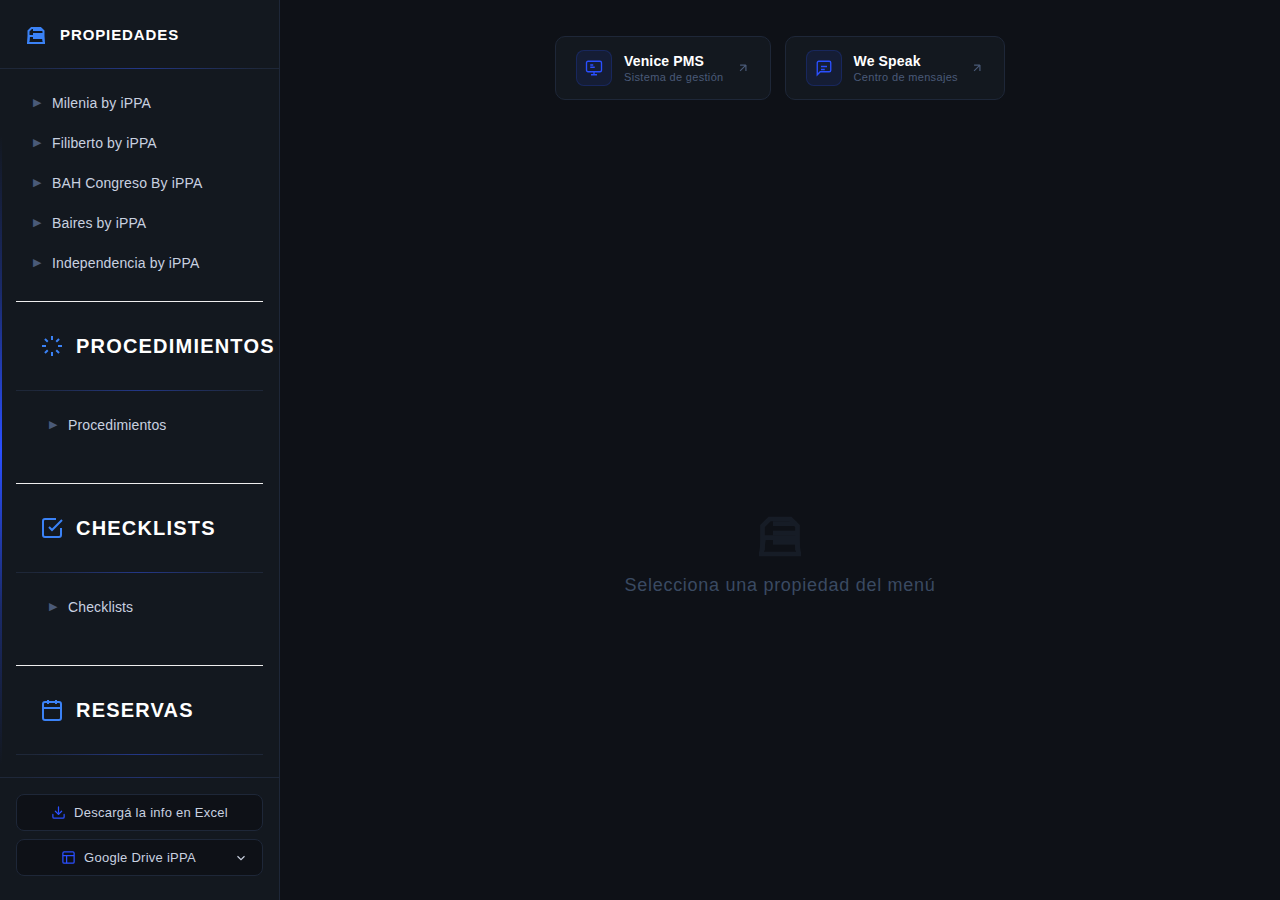
<file: index.html>
<!DOCTYPE html>
<html lang="es">
<head>
  <meta charset="UTF-8">
  <meta name="viewport" content="width=device-width, initial-scale=1.0">
  <title>iPPA Hoteles</title>
  <link rel="icon" href="/Media/ippa.ico">
  <link rel="stylesheet" href="styles.css">
  
</head>

<body>

    <div id="overlay" class="overlay" onclick="toggleSidebar()"></div>

    <div class="container">
        
        <div class="sidebar" id="sidebar">
            <div class="sidebar-header">
                <div style="display:flex; align-items:center; gap:12px">
                    <svg width="24" height="24" viewBox="0 0 24 24" fill="none" stroke="#3b82f6" stroke-width="2">
                        <path d="M3 21h18"></path>
                        <path d="M9 8h10"></path>
                        <path d="M9 12h10"></path>
                        <path d="M9 16h10"></path>
                        <path d="M4.5 19.5L4.5 9l3-3h9l3 3v10.5"></path>
                        <path d="M4 21l1-7h14l1 7"></path>
                    </svg>
                    <h1>Propiedades</h1>
                </div>
                </div>
            
            <nav class="sidebar-nav">
                <div class="hotel-item">
                    <button class="hotel-button" onclick="toggleHotel('milenia')">
                        <span class="arrow" id="arrow-milenia">▶</span>
                        <span>Milenia by iPPA</span>
                    </button>
                    <div class="hotel-subsections" id="subsections-milenia">
                        <button class="subsection-button" onclick="showSubsection('milenia', 'links'); closeSidebarOnMobile()">
                            <span>→</span> <span>Links y contraseñas</span>
                        </button>
                        <button class="subsection-button" onclick="showSubsection('milenia', 'bedding'); closeSidebarOnMobile()">
                            <span>→</span> <span>Categoría y Bedding</span>
                        </button>
                        <button class="subsection-button" onclick="showSubsection('milenia', 'bankData'); closeSidebarOnMobile()">
                            <span>→</span> <span>Datos Bancarios</span>
                        </button>
                        <button class="subsection-button" onclick="showSubsection('milenia', 'billing'); closeSidebarOnMobile()">
                            <span>→</span> <span>Facturación</span>
                        </button>
                        
                    </div>
                </div>

                <div class="hotel-item">
                    <button class="hotel-button" onclick="toggleHotel('filiberto')">
                        <span class="arrow" id="arrow-filiberto">▶</span>
                        <span>Filiberto by iPPA</span>
                    </button>
                    <div class="hotel-subsections" id="subsections-filiberto">
                        <button class="subsection-button" onclick="showSubsection('filiberto', 'links'); closeSidebarOnMobile()">
                            <span>→</span> <span>Links y contraseñas</span>
                        </button>
                        <button class="subsection-button" onclick="showSubsection('filiberto', 'bedding'); closeSidebarOnMobile()">
                            <span>→</span> <span>Categoría y Bedding</span>
                        </button>
                        <button class="subsection-button" onclick="showSubsection('filiberto', 'bankData'); closeSidebarOnMobile()">
                            <span>→</span> <span>Datos Bancarios</span>
                        </button>
                        <button class="subsection-button" onclick="showSubsection('filiberto', 'billing'); closeSidebarOnMobile()">
                            <span>→</span> <span>Facturación</span>
                        </button>
                    </div>
                </div>

                <div class="hotel-item">
                    <button class="hotel-button" onclick="toggleHotel('bah')">
                        <span class="arrow" id="arrow-bah">▶</span>
                        <span>BAH Congreso By iPPA</span>
                    </button>
                    <div class="hotel-subsections" id="subsections-bah">
                        <button class="subsection-button" onclick="showSubsection('bah', 'links'); closeSidebarOnMobile()">
                            <span>→</span> <span>Links y contraseñas</span>
                        </button>
                        <button class="subsection-button" onclick="showSubsection('bah', 'bedding'); closeSidebarOnMobile()">
                            <span>→</span> <span>Categoría y Bedding</span>
                        </button>
                        <button class="subsection-button" onclick="showSubsection('bah', 'bankData'); closeSidebarOnMobile()">
                            <span>→</span> <span>Datos Bancarios</span>
                        </button>
                        <button class="subsection-button" onclick="showSubsection('bah', 'billing'); closeSidebarOnMobile()">
                            <span>→</span> <span>Facturación</span>
                        </button>
                        <button class="subsection-button" onclick="showSubsection('bah', 'accesos'); closeSidebarOnMobile()">
    <span>→</span> <span>Accesos</span>
</button>
                    </div>
                </div>

                <div class="hotel-item">
                    <button class="hotel-button" onclick="toggleHotel('baires')">
                        <span class="arrow" id="arrow-baires">▶</span>
                        <span>Baires by iPPA</span>
                    </button>
                    <div class="hotel-subsections" id="subsections-baires">
                        <button class="subsection-button" onclick="showSubsection('baires', 'links'); closeSidebarOnMobile()">
                            <span>→</span> <span>Links y contraseñas</span>
                        </button>
                        <button class="subsection-button" onclick="showSubsection('baires', 'bedding'); closeSidebarOnMobile()">
                            <span>→</span> <span>Categoría y Bedding</span>
                        </button>
                        <button class="subsection-button" onclick="showSubsection('baires', 'bankData'); closeSidebarOnMobile()">
            <span>→</span> <span>Datos Bancarios</span>
        </button>
                    </div>
                </div>
                <div class="hotel-item">
    <button class="hotel-button" onclick="toggleHotel('independencia')">
        <span class="arrow" id="arrow-independencia">▶</span>
        <span>Independencia by iPPA</span>
    </button>
    <div class="hotel-subsections" id="subsections-independencia">
        <button class="subsection-button" onclick="showSubsection('independencia', 'links'); closeSidebarOnMobile()">
            <span>→</span> <span>Links y contraseñas</span>
        </button>
        <button class="subsection-button" onclick="showSubsection('independencia', 'bedding'); closeSidebarOnMobile()">
            <span>→</span> <span>Categoría y Bedding</span>
        </button>
        <button class="subsection-button" onclick="showSubsection('independencia', 'bankData'); closeSidebarOnMobile()">
            <span>→</span> <span>Datos Bancarios</span>
        </button>
        <button class="subsection-button" onclick="showSubsection('independencia', 'accesos'); closeSidebarOnMobile()">
    <span>→</span> <span>Accesos</span>
</button>
    </div>
</div>
                
 <div class="sidebar-header" style="border-top: 1px solid #eee; margin-top: 20px;">
    <div style="display: flex; align-items: center; gap: 12px; padding: 10px 0;">
    <svg width="24" height="24" viewBox="0 0 24 24" fill="none" stroke="#3b82f6" stroke-width="2">
        <path d="M12 2v4M12 18v4M4.93 4.93l2.83 2.83M16.24 16.24l2.83 2.83M2 12h4M18 12h4M4.93 19.07l2.83-2.83M16.24 7.76l2.83-2.83"></path>
    </svg>
    <h1 style="margin: 0; font-size: 1.25rem;">Procedimientos</h1>
</div>
</div>

<nav class="sidebar-nav">
    <div class="hotel-item">
        <button class="hotel-button" onclick="toggleHotel('procedimientos')">
            <span class="arrow" id="arrow-procedimientos">▶</span>
            <span>Procedimientos</span>
        </button>
        <div class="hotel-subsections" id="subsections-procedimientos">
    <button class="subsection-button" onclick="showSubsection('procedimientos', 'cobroClover'); closeSidebarOnMobile()">
        <span>→</span> <span>Cobro con Clover</span>
    </button>
    <button class="subsection-button" onclick="showSubsection('procedimientos', 'billingDespegar'); closeSidebarOnMobile()">
        <span>→</span> <span>Facturación Despegar</span>
    </button>
    <button class="subsection-button" onclick="showSubsection('procedimientos', 'desayunosBaires'); closeSidebarOnMobile()">
        <span>→</span> <span>Desayunos Baires</span>
    </button>
    <button class="subsection-button" onclick="showSubsection('procedimientos', 'desayunosMilenia'); closeSidebarOnMobile()">
    <span>→</span> <span>Desayunos Milenia</span>
</button>
</div>
    </div>
</nav>
<div class="sidebar-header" style="border-top: 1px solid #eee; margin-top: 20px;">
    <div style="display: flex; align-items: center; gap: 12px; padding: 10px 0;">
        <svg width="24" height="24" viewBox="0 0 24 24" fill="none" stroke="#3b82f6" stroke-width="2">
            <path d="M9 11l3 3L22 4"></path>
            <path d="M21 12v7a2 2 0 0 1-2 2H5a2 2 0 0 1-2-2V5a2 2 0 0 1 2-2h11"></path>
        </svg>
        <h1 style="margin: 0; font-size: 1.25rem;">CheckLists</h1>
    </div>
</div>

<nav class="sidebar-nav">
    <div class="hotel-item">
        <button class="hotel-button" onclick="toggleHotel('checklist')">
            <span class="arrow" id="arrow-checklist">▶</span>
            <span>Checklists</span>
        </button>
        <div class="hotel-subsections" id="subsections-checklist">
            <button class="subsection-button" onclick="showSubsection('checklist', 'tm'); closeSidebarOnMobile()">
                <span>→</span> <span>Checklist TM</span>
            </button>
            <button class="subsection-button" onclick="showSubsection('checklist', 'tt'); closeSidebarOnMobile()">
                <span>→</span> <span>Checklist TT</span>
            </button>
            <button class="subsection-button" onclick="showSubsection('checklist', 'tn'); closeSidebarOnMobile()">
                <span>→</span> <span>Checklist TN</span>
            </button>
        </div>
    </div>
</nav>
<div class="sidebar-header" style="border-top: 1px solid #eee; margin-top: 20px;">
    <div style="display: flex; align-items: center; gap: 12px; padding: 10px 0;">
        <svg width="24" height="24" viewBox="0 0 24 24" fill="none" stroke="#3b82f6" stroke-width="2">
            <rect x="3" y="4" width="18" height="18" rx="2" ry="2"></rect>
            <line x1="16" y1="2" x2="16" y2="6"></line>
            <line x1="8" y1="2" x2="8" y2="6"></line>
            <line x1="3" y1="10" x2="21" y2="10"></line>
        </svg>
        <h1 style="margin: 0; font-size: 1.25rem;">Reservas</h1>
    </div>
</div>

<nav class="sidebar-nav">
    <div class="hotel-item">
        <button class="hotel-button" onclick="toggleHotel('reservas')">
            <span class="arrow" id="arrow-reservas">▶</span>
            <span>Reservas</span>
        </button>
        <div class="hotel-subsections" id="subsections-reservas">
            <button class="subsection-button" onclick="showSubsection('reservas', 'links'); closeSidebarOnMobile()">
                <span>→</span> <span>Links y contraseñas</span>
            </button>
        </div>
    </div>
</nav>

            </nav>

            <div class="sidebar-footer">
                <a href="/Media/Host.xlsx" class="download-btn" download>
                    <svg class="download-icon" viewBox="0 0 24 24" fill="none" stroke="currentColor" stroke-width="2" stroke-linecap="round" stroke-linejoin="round">
                        <path d="M21 15v4a2 2 0 0 1-2 2H5a2 2 0 0 1-2-2v-4"></path>
                        <polyline points="7 10 12 15 17 10"></polyline>
                        <line x1="12" y1="15" x2="12" y2="3"></line>
                    </svg>
                    Descargá la info en Excel
                </a>
                <!-- Menú desplegable Drive -->
<div class="drive-menu-container" style="position:relative; width:100%; margin-bottom:8px;">
    <button class="download-btn" onclick="toggleDriveMenu()" style="width:100%; justify-content:space-between;">
       <span style="display:flex; align-items:center; gap:8px; flex:1; justify-content:center;">
            <svg class="download-icon" viewBox="0 0 24 24" fill="none" stroke="currentColor" stroke-width="2">
                <rect x="3" y="3" width="18" height="18" rx="2"/>
                <path d="M3 9h18M9 21V9"/>
            </svg>
            Google Drive iPPA
        </span>
        <svg id="drive-arrow" width="14" height="14" viewBox="0 0 24 24" fill="none" stroke="currentColor" stroke-width="2" style="transition: transform 0.2s;">
            <polyline points="6 9 12 15 18 9"></polyline>
        </svg>
    </button>
    <div id="driveDropdown" style="display:none; flex-direction:column; background:white; border:1px solid #e2e8f0; border-radius:8px; box-shadow:0 4px 16px rgba(0,0,0,0.10); margin-top:4px; overflow:hidden;">
        <a href="https://drive.google.com/drive/u/0/folders/0AOwXJUVbBiZiUk9PVA" target="_blank" class="download-btn" style="border-radius:0; margin:0; border-bottom:1px solid #f0f0f0;">
            <svg class="download-icon" viewBox="0 0 24 24" fill="none" stroke="currentColor" stroke-width="2"><rect x="3" y="3" width="18" height="18" rx="2"/><path d="M3 9h18M9 21V9"/></svg>
            Drive iPPA
        </a>
        <a href="https://docs.google.com/spreadsheets/d/1QCDz5184W8TaFTITb0bCv-aSSa357PQv/edit?gid=882631380#gid=882631380" target="_blank" class="download-btn" style="border-radius:0; margin:0; border-bottom:1px solid #f0f0f0;">
            <svg class="download-icon" viewBox="0 0 24 24" fill="none" stroke="currentColor" stroke-width="2"><rect x="3" y="3" width="18" height="18" rx="2"/><path d="M3 9h18M9 21V9"/></svg>
            Horarios iPPA
        </a>
        <a href="https://docs.google.com/spreadsheets/d/1HB_7KmgWWBmSPKmMmv0g3Lg8DozVid63/edit?gid=1833510799#gid=1833510799" target="_blank" class="download-btn" style="border-radius:0; margin:0;">
            <svg class="download-icon" viewBox="0 0 24 24" fill="none" stroke="currentColor" stroke-width="2"><rect x="3" y="3" width="18" height="18" rx="2"/><path d="M3 9h18M9 21V9"/></svg>
            Mantenimiento iPPA
        </a>
    </div>
</div>
            </div>
        </div>

        <div class="main-content">
            <button class="mobile-menu-btn" onclick="toggleSidebar()">
                <svg width="24" height="24" viewBox="0 0 24 24" fill="none" stroke="currentColor" stroke-width="2">
                    <line x1="3" y1="12" x2="21" y2="12"></line>
                    <line x1="3" y1="6" x2="21" y2="6"></line>
                    <line x1="3" y1="18" x2="21" y2="18"></line>
                </svg>
            </button>
            <div class="quick-links">
    <a href="https://s1.venicepms.com/ipa547/admin/login" target="_blank" class="quick-link-btn">
        <div class="quick-link-icon">
            <svg width="18" height="18" viewBox="0 0 24 24" fill="none" stroke="currentColor" stroke-width="1.8">
                <rect x="2" y="3" width="20" height="14" rx="2"/>
                <path d="M8 21h8M12 17v4"/>
                <path d="M7 8h4M7 11h6"/>
            </svg>
        </div>
        <div class="quick-link-text">
            <span class="quick-link-label">Venice PMS</span>
            <span class="quick-link-sub">Sistema de gestión</span>
        </div>
        <svg class="quick-link-arrow" width="14" height="14" viewBox="0 0 24 24" fill="none" stroke="currentColor" stroke-width="2">
            <path d="M7 17L17 7M17 7H7M17 7v10"/>
        </svg>
    </a>

    <a href="https://app.wespeak.pro/chats" target="_blank" class="quick-link-btn">
        <div class="quick-link-icon">
            <svg width="18" height="18" viewBox="0 0 24 24" fill="none" stroke="currentColor" stroke-width="1.8">
                <path d="M21 15a2 2 0 0 1-2 2H7l-4 4V5a2 2 0 0 1 2-2h14a2 2 0 0 1 2 2z"/>
                <path d="M8 10h8M8 14h5"/>
            </svg>
        </div>
        <div class="quick-link-text">
            <span class="quick-link-label">We Speak</span>
            <span class="quick-link-sub">Centro de mensajes</span>
        </div>
        <svg class="quick-link-arrow" width="14" height="14" viewBox="0 0 24 24" fill="none" stroke="currentColor" stroke-width="2">
            <path d="M7 17L17 7M17 7H7M17 7v10"/>
        </svg>
    </a>
</div>

            <div id="empty-state" class="empty-state">
                <svg width="64" height="64" viewBox="0 0 24 24" fill="none" stroke="currentColor" stroke-width="2">
                    <path d="M3 21h18"></path>
                    <path d="M9 8h10"></path>
                    <path d="M9 12h10"></path>
                    <path d="M9 16h10"></path>
                    <path d="M4.5 19.5L4.5 9l3-3h9l3 3v10.5"></path>
                    <path d="M4 21l1-7h14l1 7"></path>
                </svg>
                <p style="font-size: 18px;">Selecciona una propiedad del menú</p>
            </div>
            
            <div id="content" class="hidden">
                <div class="content-header">
                    <h2 id="hotel-title"></h2>
                    <h3 id="subsection-title"></h3>
                </div>
                <div id="table-container"></div>
            </div>
        </div>
    </div>

    <script>
        // --- LÓGICA RESPONSIVE NUEVA ---
        function toggleSidebar() {
            const sidebar = document.getElementById('sidebar');
            const overlay = document.getElementById('overlay');
            sidebar.classList.toggle('active');
            
            if (sidebar.classList.contains('active')) {
                overlay.style.display = 'block';
            } else {
                overlay.style.display = 'none';
            }
        }

        function closeSidebarOnMobile() {
            // Solo cerrar si estamos en pantalla pequeña
            if (window.innerWidth <= 768) {
                toggleSidebar();
            }
        }

        // --- TU CÓDIGO ORIGINAL (Sin cambios en los datos) ---
        const hotelsData = {
           baires: {
                name: 'Baires by iPPA',
                subsections: {
                    links: {
                        title: 'Links y contraseñas',
                        sections: [
                            {
                                name: 'Información General',
                                data: [
                                    ['Nombre', 'Link', 'Usuario', 'Contraseña'],
                                    ['Web iPPA', '<a href="https://ippa-hoteles.com/" target="_blank">Reservar en iPPA hoteles</a>', '-', '-'],
                                    ['Mail Baires ','-', 'host.baires@ippa-hoteles.com', 'IPHoteles2025!'],
                                    ['Mail Host ','-', 'host@ippa-hoteles.com', 'IPHoteles2025!'],
                                    ['Trello', '<a href="https://id.atlassian.com/login?application=trello&continue=https%3A%2F%2Ftrello.com%2Fauth%2Fatlassian%2Fcallback%3Fdisplay%3DeyJ2ZXJpZmljYXRpb25TdHJhdGVneSI6InNvZnQifQ%253D%253D&display=eyJ2ZXJpZmljYXRpb25TdHJhdGVneSI6InNvZnQifQ%3D%3D" target="_blank">Login Trello</a>', 'host.filiberto@ippa-hoteles.com', 'IPHoteles2024'],
                                    ['Roomcloud Host', '<a href="https://secure.roomcloud.net/be/owners_area/index.jsp" target="_blank">Login RoomCloud</a>', 'HostiPPA', 'IPHoteles2026!'],
                                ]
                            },
                            
                            {
                                name: "OTA's",
                                data: [
                                    ['Nombre', 'Link', 'Usuario', 'Contraseña'],
                                    ['Airbnb', '-', 'Sin información al momento', 'Sin información al momento'],
                                    
                                    ['Booking', '<a href="https://account.booking.com/sign-in?op_token=EgVvYXV0aCJHChQ2Wjcyb0hPZDM2Tm43emszcGlyaBIJYXV0aG9yaXplGhpodHRwczovL2FkbWluLmJvb2tpbmcuY29tLyoCe31CBGNvZGUqEjCb87nq2-8mOgBCAFjOvJevBg" target="_blank">Login Booking</a>', 'ippahost', 'IPHoteles2025!!'],
                                    ['Expedia', '<a href="https://www.expediapartnercentral.com/Account/Logon?signedOff=true" target="_blank">Login Expedia</a>', 'host@ippa-hoteles.com', 'IPHoteles2025!!'],
                              
                                    ['Despegar', '<a href="https://extranet.despegar.com/extranet-hotels/bkd/hotels/dashboard/6057403" target="_blank">Login Despegar</a>', 'Dana-Croatto', 'IPHoteles2025!!'],
                                ]
                            }
                        ]
                    },
                    bedding: {
                        title: 'Categoría y Bedding',
                        sections: [
                            {
                                name: 'Configuración de Habitaciones',
                                data: [
                                    ['Equipamiento y Bedding', '-', '-', 'Número'],
                                    ['HABS QUE SE HACEN TWIN', '-', '-', 'NINGUNA'],
                                    ['HABS CON SOFÁ CAMA', '-', '-', 'TODAS'],
                                    
                                ]
                            }
                        ]
                    },
                    bankData: {
            title: 'Datos Bancarios',
            sections: [
                {
                                            name: 'Información de Cuenta',
                                            data: [
                                                ['Concepto', 'Detalle'],
                                                ['Razón Social', 'RUDI SA'],
                                                ['Cuit', '30-71448142-4'],
                                                ['CBU', '0070677920000000724717'],
                                                ['Banco', 'Galicia']
                                            ]
                                        }
            ],
            
        }
        
        
                }
            },procedimientos: {
    name: 'Procedimientos Administrativos',
    subsections: {
        cobroClover: {
            title: 'Instrucciones: Cobro con Clover',
            sections: [
                {
                    name: 'Modificación en el Procedimiento de Facturación',
                    data: [
                        ['Detalle del Procedimiento'],
                        ['Por razones administrativas vinculadas al control y seguimiento de los pagos realizados a través del Link de Clover y su posterior acreditación, hemos implementado una modificación en el procedimiento de facturación y aplicación de estos cobros en el sistema.'],
                        ['<div style="text-align:center; padding: 20px;"><img src="/Media/clover.jpg" alt="Instructivo Clover" style="max-width:100%; border-radius:8px; border: 1px solid #ddd;"></div>'],
                        ['<strong>1. Imputación de Tarjetas:</strong> Los pagos efectuados mediante el Link de Clover deberán imputarse utilizando la misma tarjeta de crédito/débito que haya utilizado el huésped (Ej: Si abonó con Visa, la factura se emite como Visa).'],
                        ['<strong>2. Origen de Información:</strong> La información se obtiene de los mails automáticos que llegan a la casilla de cada hotel cuando el huésped utiliza el link.'],
                        ['<strong>3. Contacto al Huésped:</strong> Una vez aplicado el pago, contactar al huésped con la plantilla "Contacto – Pago aprobado", adjuntando la factura.'],
                        ['<strong>4. Responsabilidad por Turno:</strong> Cada turno es responsable de imputar los cobros recibidos durante su horario. Nadie debe retirarse sin haber aplicado todos los pagos.']
                    ]
                }
            ]
        },
      billingDespegar: {
            title: 'Facturación Despegar',
            sections: [
                {
                    name: 'Accesos a Carpetas (Drive)',
                    data: [
                        ['Hotel', 'Acceso Directo', 'Ruta en Drive'],
                        ['InSoho', '<a href="https://drive.google.com/drive/folders/1UCuVYL3Y5VmGQZd30otIu-a6gN75lk0y?usp=drive_link" target="_blank">Abrir Carpeta</a>', 'Ippa Hoteles > Clientes > Insoho > Administracion > Ingresos > FC Despegar'],
                        ['Filiberto', '<a href="https://drive.google.com/drive/folders/1jrL52C6D9whk4lYQJk-fAQbp3CZTVAvC?usp=drive_link" target="_blank">Abrir Carpeta</a>', 'Ippa Hoteles > Clientes > Filiberto > Administracion > Ingresos > FC Despegar']
                    ]
                },
                {
                    name: 'Instrucciones y Procedimiento',
                    data: [
                        ['Detalle del Proceso'],
                        [`<div style="line-height: 1.6; ">
                            <p>Las facturas emitidas a Despegar se deben guardar <strong>POR MES</strong> (el criterio es la fecha de Check-In) en las carpetas mencionadas arriba. Esto permite que Administración las cargue en la extranet para gestionar el pago. <strong>A partir de ahora, esta tarea debe ser realizada por el auditor.</strong></p>
                            <p><strong>¿Cómo debemos facturar?</strong><br>
                            Se debe emitir <strong>FACTURA A</strong> a Despegar según el perfil cargado en el sistema. La forma de pago será <strong>Cuenta Corriente</strong>. Al emitir la factura, es fundamental que en el campo <strong>NOTAS</strong> se coloque la palabra "PNR" seguida del número (Ej: PNR 106777167), nunca el número solo.</p>
                            <p><strong>Guardado de archivos:</strong><br>
                            El archivo PDF debe nombrarse con el siguiente formato: <strong>Apellido del huésped + In y Out + PNR</strong>.</p>
                            <div style="margin: 15px 0; border: 1px solid #ddd; border-radius: 8px; overflow: hidden; max-width: 500px;">
                                <img src="/Media/despegar.png" alt="Ejemplo de nomenclatura" style="width: 100%; display: block;">
                            </div>
                            <p style="background-color: #fff3f3; padding: 10px; border-left: 4px solid #f44336; color: black;">
                                <strong>Aclaración importante:</strong> A Despegar solo debe facturarse <strong>ALOJAMIENTO</strong>. No se debe facturar el DDU, el cual debe ser abonado por los huéspedes.
                            </p>
                        </div>`]
                    ]
                }
            ]
        }, // <--- Esta coma separa Despegar de Desayunos
        desayunosBaires: {
            title: 'Desayunos Baires Belgrano',
            sections: [
                {
                    name: 'Convenio de desayunos con panadería “La Argentina”',
                    data: [
                        ['Detalle', 'Información'],
                        ['Procedimiento', 'Avisar a la panadería con los datos del huésped el mismo día de los desayunos temprano.'],
                        ['Horarios', 'La panadería abre a las 7:30. No hay horario específico de cierre de desayuno.'],
                        ['Opciones', 'También pueden pedir el desayuno para llevar.']
                    ]
                },
                {
                    name: 'Menú de Desayuno',
                    data: [
                        ['Base', 'Café con leche + Vasito de jugo'],
                        ['1ra opción', 'Tostada con palta y cherry'],
                        ['2da opción', 'Chipá con jamón y queso'],
                        ['3ra opción', 'Árabe con jamón y queso'],
                        ['Nota', 'Si no desea ninguna: CCL + 2 Medialunas + Vasito de jugo']
                    ]
                }
            ]
        },desayunosMilenia: {
            title: 'Desayunos Milenia Soho by iPPA',
            sections: [
                {
                    name: 'Información General',
                    data: [
                        ['Detalle'],
                        [`<div style="line-height: 1.8; padding: 10px;">
                            <p><strong>Valor:</strong> USD 11.5 por persona</p>
                            <p>En el desayuno podrán optar por <strong>1 infusión + 1 comida + 1 extra por día</strong>, es a la carta por lo que podrán elegir en el momento.</p>

                            <p><strong>☕ Infusión:</strong></p>
                            <ul>
                                <li>Café de especialidad en cualquier tamaño</li>
                                <li>Té en hebras</li>
                                <li>Chocolatada</li>
                            </ul>

                            <p><strong>🥐 Comida:</strong></p>
                            <ul>
                                <li>Medialunas</li>
                                <li>Croissant con J&Q o relleno de dulce</li>
                                <li>Scone de tomillo y queso</li>
                                <li>Tostadas con queso y mermelada (3 en variedad de panes)</li>
                                <li>1 porción de torta</li>
                                <li>Tostada de pan de campo con huevos, palta y aceite de oliva</li>
                            </ul>

                            <p><strong>🥤 Extra:</strong></p>
                            <ul>
                                <li>Vaso de jugo de naranja</li>
                                <li>Vaso de limonada</li>
                                <li>Botella de agua con o sin gas</li>
                            </ul>
                        </div>`]
                    ]
                }
            ]
        }
    } // <--- Esta llave cierra "subsections"
},
checklist: {
    name: 'CheckLists',
    subsections: {
        tm: {
    title: 'CheckList Turno Mañana',
    sections: [{
        name: 'Instrucciones Detalladas',
        data: [
            ['Acciones a realizar:'],
            ['• Repasar y actualizar Trello junto con TN.'],
            ['• Abrir Caja en Venice.'],
            ['• Revisar llegadas del día y repasar asignación según requerimientos especiales.'],
            ['• <strong>InSoho / Filiberto / Baires:</strong> Preparar Report de habitaciones para Hskp.'],
            ['• <strong>Contactar ingresos del día con la plantilla correspondiente:</strong><br>' +
             '&nbsp;&nbsp;- "Mensaje Bienvenida" (Ingresos completos)<br>' +
             '&nbsp;&nbsp;- "Bienvenida WCI pendiente" (Pagado, sin WCI)<br>' +
             '&nbsp;&nbsp;- "Bienvenida Pago Pendiente" (WCI hecho, sin pago)<br>' +
             '&nbsp;&nbsp;- "Bienvenida WCI y Pago Pendiente" (Nada completado)'],
            ['• <strong>Check Outs:</strong> Contactar con la plantilla "Dia de Check Out".'],
            ['• <strong>Seguimiento:</strong> Contactar con "Contacto 1er Noche" a quienes ingresaron ayer y se quedan más de 1 día.'],
            ['• <strong>Limpieza:</strong> Contactar huéspedes LongStay con plantilla "Contacto InHouse - LongStay".'],
            ['• <strong>Filiberto:</strong> Informar a JDD desayunos del día.'],
            ['• Informar en grupos de Operaciones salidas o pedidos especiales para HSKP o Manager.'],
            ['• <strong>InSoho:</strong> Preparar códigos de acceso en TTLOCK una vez firme la asignación.'],
            ['• Cerca de las 11 AM verificar tipo de cambio BNA y actualizar.'],
            ['• Realizar seguimiento de Check Outs pendientes después de las 11 Hrs y verificar cierre en sistema.'],
            ['• A medida que las habs. estén limpias, enviar plantilla "Envío de Accesos" y realizar Check In en sistema.'],
            ['• <strong>Cierre:</strong> Verificar bandeja de mails vacía, Trello actualizado y cierre de caja en Venice.']
        ]
    }],
    footer: `
        <a href="/media/checkTM.docx" class="download-btn" download>
            <svg class="download-icon" viewBox="0 0 24 24" fill="none" stroke="currentColor" stroke-width="2"><path d="M21 15v4a2 2 0 0 1-2 2H5a2 2 0 0 1-2-2v-4"></path><polyline points="7 10 12 15 17 10"></polyline><line x1="12" y1="15" x2="12" y2="3"></line></svg>
            Descargar Checklist Turno Mañana
        </a>
    `
},
        tt: {
    title: 'CheckList Turno Tarde',
    sections: [{
        name: 'Instrucciones Detalladas',
        data: [
            ['Acciones a realizar:'],
            ['• Repasar y actualizar Trello junto con Host TM.'],
            ['• Abrir Caja en Venice.'],
            ['• Verificar disponibilidad del día: ingresos por llegar y Late Check Out pendientes.'],
            ['• <strong>Limpieza:</strong> Chequear con Hskp dptos con ingreso pendiente que aún figuren sucios.'],
            ['• <strong>Contactar ingresos del día pendientes según corresponda:</strong><br>' +
             '&nbsp;&nbsp;- "Dpto Listo - WCI y Pago Pendiente"<br>' +
             '&nbsp;&nbsp;- "Dpto Listo - WCI Pendiente"<br>' +
             '&nbsp;&nbsp;- "Dpto Listo - Pago Pendiente" '],
            ['• <strong>Contactar Ingresos (48 horas):</strong> Iniciar proceso de Check In según situación (Contacto 48 Hrs, WCI o Pago Pendiente).'],
            ['• <strong>Contactar Ingresos (24 horas):</strong> Contactar ingresos del día siguiente con procesos pendientes.'],
            ['• <strong>Nuevas Reservas:</strong> Verificar reservas generadas en las últimas 24 hrs y enviar plantilla "Agradecimiento".'],
            ['• <strong>Sin contacto:</strong> Contactar por extranet o mail a quienes no tengan teléfono para que escriban al WUP.'],
            ['• <strong>Pre Check Out:</strong> Enviar plantilla "Positiva" o "Negativa" a las salidas de mañana (Preferentemente entre 19 y 21 hrs)].'],
            ['• <strong>Cierre:</strong> Verificar bandeja de entrada vacía, Trello actualizado y cierre de caja en Venice.']
        ]
    }],
    footer: '<div style="margin-top:20px; text-align:center;"><a href="/Media/CheckTT.docx" class="download-btn" download style="background-color: #2b579a;">📄 Descargar Checklist Turno Tarde</a></div>'
},
        tn: {
    title: 'CheckList Turno Noche - Auditoría',
    sections: [{
        name: 'Tareas Iniciales y Auditoría',
        data: [
            ['Acciones iniciales:'],
            ['• Revisar Trello con novedades junto con el compañero saliente.'],
            ['• Revisar junto con TT los arribos pendientes y reconfirmar requerimientos especiales.'],
            ['<strong>AUDITORÍA (Todas las propiedades):</strong>'],
            ['• Verificar que todas las reservas In House tengan el Web Check In realizado.'],
            ['• Verificar carga y cobro del Cleaning Fee en las reservas correspondientes.'],
            ['• Confirmar el pago total de la estadía para todas las reservas In House.'],
            ['• Completar informe de auditoría "Cuentas con Saldo".'],
            ['• Controlar carga correcta de Mercado, Origen, Agencia, Empresa y Tipo de Reserva.'],
            ['• Verificar emisión de facturas (cobros banco) y recibos (WeTravel).'],
            ['• Completar informe de auditoría "Descuentos Realizados".'],
            ['• <strong>Rodar auditoría</strong> en todas las propiedades.'],
            ['<strong>LUEGO DE RODAR AUDITORÍA:</strong>'],
            ['• Controlar carga automática (Channel VS Venice) para el día que comienza y 3 días vista.'],
            ['• <strong>Cobros NRF:</strong> Cobrar todas las reservas NRF generadas en el día cerrado.'],
            ['• <strong>Cobros Flexibles:</strong> Cobrar reservas con ingreso en 48 horas.'],
            ['• <strong>CTA CTE / Transferencia:</strong> Cobrar a clientes que hacen Check Out ese día.'],
            ['• Verificar que no queden Check Outs con saldo pendiente (si hay, informar al TM).'],
            ['• Ajustar a $0 los saldos por diferencias de tipo de cambio.'],
            ['• <strong>Milenia:</strong> Generar QR de acceso en HIPCAM y enviarlos al WhatsApp de Host.'],
            ['• Enviar recibos/facturas con plantilla "Contacto Pago Aprobado" o informar "Pago Denegado".'],
            ['• <strong>Cierre final:</strong> Verificar mails respondidos, Trello actualizado y cierre de caja en Venice.']
        ]
    }],
    footer: '<div style="margin-top:20px; text-align:center;"><a href="/Media/CheckTN.docx" class="download-btn" download style="background-color: #2b579a;">📄 Descargar Checklist Turno Noche</a></div>'
}
    },
},independencia: {
    name: 'Independencia by iPPA',
    subsections: {
        links: {
            title: 'Links y contraseñas',
            sections: [
                {
                    name: 'Información General',
                    data: [
                        ['Nombre', 'Link', 'Usuario', 'Contraseña'],
                        ['Web iPPA', '<a href="https://ippa-hoteles.com/" target="_blank">Reservar</a>', '-', '-'],
                        ['Mail', '-', 'host.bahindependencia@ippa-hoteles.com', 'IPHoteles2026@'],
                         ['TTlock', '<a href="https://lock2.ttlock.com/" target="_blank">TTlock Web</a>', 'asistente.operaciones@ippa-hoteles.com', 'Insoho2024'],
                    ]
                }
            ]
        },
        bedding: {
            title: 'Categoría y Bedding',
            sections: [
                {
                    name: 'Configuración',
                    data: [
                        ['Detalle', 'Información'],
                        ['Tipo', 'Departamentos'],
                        ['Camas', 'Consultar planilla']
                    ]
                }
            ]
        },
        bankData: {
            title: 'Datos Bancarios',
            sections: [
                {
                    name: 'Cuenta',
                    data: [
                        ['Concepto', 'Detalle'],
                        ['Razón Social', 'Rudi SA'],
                        ['Cuit', '30-71448142-4'],
                                                ['CBU', '0070677920000002471468'],
                                                ['Banco', 'Galicia'],
                    ]
                }
            ]
        },accesos: {
    title: 'Accesos',
    sections: [
        {
            name: 'Códigos de Cajas',
            data: [
                ['Caja', , 'Apartamento', 'Contraseña'],
                ['1', 'D','2941'],
                ['2', 'J', '8305'],
                ['3', 'E', '1762' ],
                ['4', 'F', '6493'],
                ['5', 'Extra','4028'],
                ['6', 'Extra', '9517'],
                ['7', 'Extra', '3850' ],
            ]
        }
    ]
}
    }
},
            filiberto: {
                name: 'Filiberto by iPPA',
                subsections: {
                    links: {
                        title: 'Links y contraseñas',
                        sections: [
                            {
                                name: 'Información General',
                                data: [
                                    ['Nombre', 'Link', 'Usuario', 'Contraseña'],
                                    ['Link de pago Clover', '<a href="https://www5.ipg-online.com/vt/login" target="_blank">Login Clover</a>', '5930718562712', 'Filiberto2026*'],
                                    ['Web iPPA', '<a href="https://ippa-hoteles.com/" target="_blank">Reservar en iPPA hoteles</a>', '-', '-'],
                                    ['Celular', '-', '-', '1564'],
                                    ['Mail','-', 'host.filiberto@ippa-hoteles.com', 'IPHoteles2024@'],
                                    ['Mail Host ','-', 'host@ippa-hoteles.com', 'IPHoteles2025!'],
                                    ['Trello', '<a href="https://id.atlassian.com/login?application=trello&continue=https%3A%2F%2Ftrello.com%2Fauth%2Fatlassian%2Fcallback%3Fdisplay%3DeyJ2ZXJpZmljYXRpb25TdHJhdGVneSI6InNvZnQifQ%253D%253D&display=eyJ2ZXJpZmljYXRpb25TdHJhdGVneSI6InNvZnQifQ%3D%3D" target="_blank">Login Trello</a>', 'host.filiberto@ippa-hoteles.com', 'IPHoteles2024'],
                                    ['TESA', '-', 'nahuelz', 'nahuelz1']
                                ]
                            },
                            {
                                name: 'Tecnología',
                                data: [
                                    ['Nombre', 'Link', 'Usuario', 'Contraseña'],
                                    ['Roomcloud Host', '<a href="https://secure.roomcloud.net/be/owners_area/index.jsp" target="_blank">Login RoomCloud</a>', 'Host iPPA', 'IPHoteles2026!'],
                                    ['We Travel', '<a href="https://www.wetravel.com/?utm_source=google&utm_medium=cpc&utm_campaign=23102652127-186858068379&utm_content=778068413481-wetravel&utm_term=wetravel&utm_campaign=Brand&utm_source=adwords&utm_medium=ppc&hsa_acc=8913619154&hsa_cam=23102652127&hsa_grp=186858068379&hsa_ad=778068413481&hsa_src=g&hsa_tgt=kwd-372105183025&hsa_kw=wetravel&hsa_mt=e&hsa_net=adwords&hsa_ver=3&gad_source=1&gad_campaignid=23102652127&gbraid=0AAAAAoi4PsPT9gN2QA3hdDwk-6ARGZmL_&gclid=Cj0KCQiA9OnJBhD-ARIsAPV51xPRLZ8haCw3CPua-emVmxcJbu2ewn1j3fy6lnq2v7pk8IhUAnZyXzQaAihwEALw_wcB" target="_blank">Login We travel</a>', 'host.filiberto@ippa-hoteles.com', 'IPHoteles2024_!?']
                                ]
                            },
                            {
                                name: "OTA's",
                                data: [
                                    ['Nombre', 'Link', 'Usuario', 'Contraseña'],
                                    ['Airbnb', '-', 'Sin información al momento', 'Sin información al momento'],
                                    ['BookiP', '<a href="https://prd-iph.opti-hospitalitysuite.com/auth/login/login.php" target="_blank">Login BookiP</a>', 'hostippa', 'IPHoteles2024'],
                                    ['Booking', '<a href="https://account.booking.com/sign-in?op_token=EgVvYXV0aCJHChQ2Wjcyb0hPZDM2Tm43emszcGlyaBIJYXV0aG9yaXplGhpodHRwczovL2FkbWluLmJvb2tpbmcuY29tLyoCe31CBGNvZGUqEjCb87nq2-8mOgBCAFjOvJevBg" target="_blank">Login Booking</a>', 'ippahost', 'IPHoteles2025!!'],
                                    ['Expedia', '<a href="https://www.expediapartnercentral.com/Account/Logon?signedOff=true" target="_blank">Login Expedia</a>', 'host@ippa-hoteles.com', 'IPHoteles2025!!'],
                                    ['Hyperguest', '<a href="https://app.hyperguest.com/login" target="_blank">Login Hyperguest</a>', 'host@ippa-hoteles.com', 'Pide confirmación por mail'],
                                    ['Despegar', '<a href="https://extranet.despegar.com/extranet-hotels/bkd/hotels/dashboard/6057403" target="_blank">Login Despegar</a>', 'Dana-Croatto', 'IPHoteles2025!!'],
                                    ['Almundo', '<a href="https://jintranet.trendoperadora.com.br/extranet/login.aspx?ReturnUrl=%2fextranet%2falojamiento%2fdefault.aspx%3falojamiento%3d4157&alojamiento=4157" target="_blank">Login Almundo</a>', 'FilibertobyiPPA2', 'IPHoteles2025!!'],
                                    ['Hotelbeds', '<a href="https://maxiroom.hotelbeds.com/#/login" target="_blank">Login Hotelbeds</a>', 'IPPA', 'IPHoteles2026*'],
                                ]
                            }
                        ]
                    },
                    bedding: {
                        title: 'Categoría y Bedding',
                        sections: [
                            {
                                name: 'Configuración de Habitaciones',
                                data: [
                                    ['Hab con Terminación', 'Tipo de Habitación', 'Configuración', 'Notas'],
                                    ['02', 'Twin', 'Todas las habitaciones terminadas en 02', 'Dos camas individuales'],
                                    ['03', 'Matrimonial (MAT)', 'No se pueden separar', 'Incluye: 104, 105, 504'],
                                    ['06', 'Categoría Superior', 'Todas las habitaciones terminadas en 06', 'Mat + Cama/Tres camas'],
                                    ['01', 'Categoría Familiar', '', 'Todas menos la 501 Se pueden hacer cuádruple twin']
                                ]
                            }
                        ]
                    },
                    bankData: {
                        title: 'Datos Bancarios',
                        sections: [
                            {
                                name: 'Información de Cuenta',
                                data: [
                                    ['Concepto', 'Detalle'],
                                    ['Razón Social', 'NUEVA JUSTA SRL'],
                                    ['Cuit', '30718562712'],
                                    ['CBU', '0270001410057605490030'],
                                    ['Alias', 'GRANO.GAFAS.DESPERTO']
                                    

                                ]
                                
                            }
                            
                        ]
                    },
                    
                    billing: {
                        title: 'Facturación',
                        sections: [
                            {
                                name: 'Tipos de Facturación por Origen',
                                data: [
                                    ['Origen', 'Tipo de Pago', 'Tipo de Factura'],
                                    ['Booking.com', 'Visa, Mastercard,Amex,etc', 'Factura A/B'],
                                    ['Despegar', 'Cuenta corriente', 'Factura A'],
                                    ['Airbnb', 'Cuenta corriente', 'Factura A'],
                                    ['Expedia', 'Visa, Mastercard,Amex,etc', 'Factura T/Electrónica T'],
                                    ['Efectivo', 'Factura T', 'Recibo T']
                                ]
                            }
                        ]
                    }
                }
            },
            milenia: {
                name: 'Milenia by iPPA',
                subsections: {
                    links: {
                        title: 'Links y contraseñas',
                        sections: [
                            {
                                name: 'Información General',
                                data: [
                                    ['Nombre', 'Link', 'Usuario', 'Contraseña'],
                                    ['Link de pago Clover', '<a href="https://www5.ipg-online.com/vt/login" target="_blank">Login Clover</a>', '5930718528018', 'Milenia2026!'],
                                    ['Web iPPA', '<a href="https://ippa-hoteles.com/" target="_blank">Reservar en iPPA hoteles</a>', '-', '-'],
                                    ['Celular', '-', '-', '1564'],
                                    ['TTlock', '<a href="https://lock2.ttlock.com/" target="_blank">TTlock Web</a>', 'asistente.operaciones@ippa-hoteles.com', 'Insoho2024'],
                                    ['Hipcam', '-', 'host.insoho@ippa-hoteles.com', 'ippahoteles2025'],
                                    ['Mail','-', 'host.mileniasoho@ippa-hoteles.com', 'IPHoteles2024'],
['Mail Host ','-', 'host@ippa-hoteles.com', 'IPHoteles2025!'],
['Tecnolav', '<a href="https://clientes.tecnolav.com.ar" target="_blank">Login Tecnolav</a>', 'host.milenia@ippa-hoteles.com', 'Milenia2025'],
                                    ['Trello', '<a href="https://id.atlassian.com/login?application=trello&continue=https%3A%2F%2Ftrello.com%2Fauth%2Fatlassian%2Fcallback%3Fdisplay%3DeyJ2ZXJpZmljYXRpb25TdHJhdGVneSI6InNvZnQifQ%253D%253D&display=eyJ2ZXJpZmljYXRpb25TdHJhdGVneSI6InNvZnQifQ%3D%3D" target="_blank">Login Trello</a>', 'host.filiberto@ippa-hoteles.com', 'IPHoteles2024'],
                                    ['Roomcloud Host', '<a href="https://secure.roomcloud.net/be/owners_area/index.jsp" target="_blank">Login RoomCloud</a>', 'Host iPPA', 'IPHoteles2026!'],
                                   
                                    ['We Travel', '<a href="https://www.wetravel.com/?utm_source=google&utm_medium=cpc&utm_campaign=23102652127-186858068379&utm_content=778068413481-wetravel&utm_term=wetravel&utm_campaign=Brand&utm_source=adwords&utm_medium=ppc&hsa_acc=8913619154&hsa_cam=23102652127&hsa_grp=186858068379&hsa_ad=778068413481&hsa_src=g&hsa_tgt=kwd-372105183025&hsa_kw=wetravel&hsa_mt=e&hsa_net=adwords&hsa_ver=3&gad_source=1&gad_campaignid=23102652127&gbraid=0AAAAAoi4PsPT9gN2QA3hdDwk-6ARGZmL_&gclid=Cj0KCQiA9OnJBhD-ARIsAPV51xPRLZ8haCw3CPua-emVmxcJbu2ewn1j3fy6lnq2v7pk8IhUAnZyXzQaAihwEALw_wcB" target="_blank">Login We travel</a>', 'host.insoho@ippa-hoteles.com', 'InSoho2025'],

                                ]
                            },
                            {
                                name: "OTA's",
                                data: [
                                    ['Nombre', 'Link', 'Usuario', 'Contraseña'],
                                    ['Airbnb', '-', 'Sin información al momento', 'Sin información al momento'],
                                    ['BookiP', '<a href="https://prd-iph.opti-hospitalitysuite.com/auth/login/login.php" target="_blank">Login BookiP</a>', 'hostippa', 'IPHoteles2024'],
                                    ['Booking', '<a href="https://account.booking.com/sign-in?op_token=EgVvYXV0aCJHChQ2Wjcyb0hPZDM2Tm43emszcGlyaBIJYXV0aG9yaXplGhpodHRwczovL2FkbWluLmJvb2tpbmcuY29tLyoCe31CBGNvZGUqEjCb87nq2-8mOgBCAFjOvJevBg" target="_blank">Login Booking</a>', 'ippahost', 'IPHoteles2025!!'],
                                    ['Expedia', '<a href="https://www.expediapartnercentral.com/Account/Logon?signedOff=true" target="_blank">Login Expedia</a>', 'host@ippa-hoteles.com', 'IPHoteles2025!!'],
                                    ['Hyperguest', '<a href="https://app.hyperguest.com/login" target="_blank">Login Hyperguest</a>', 'host@ippa-hoteles.com', 'Pide confirmación por mail'],
                                    ['Despegar', '<a href="https://extranet.despegar.com/extranet-hotels/bkd/hotels/dashboard/6057403" target="_blank">Login Despegar</a>', 'Dana-Croatto', 'IPHoteles2025!!'],
                                ]
                            }
                        ]
                    },
                    bedding: {
                        title: 'Categoría y Bedding',
                        sections: [
                            {
                                name: 'Configuración de Habitaciones',
                                data: [
                                    ['Bedding y Equipamiento','Número'],
                                    ['HABITACIONES HACIA EL FRENTE:','TODAS LAS 01 Y 02'],
                                    ['HABITACIONES HACIA EL CONTRAFRENTE:','TODAS LAS 03 Y 04'],
                                    ['HABITACIONES QUE NO SE HACEN TWIN:','604, 704, 901, 403'],
                                    ['NO TIENE SOFA CAMA:', '801, 802, 604, 704, 901, 902, 402'],
                                    ['TIENEN MICROONDAS:','704 Y 604'],
                                    ['HABITACIONES CON 2 BAÑOS:','TODAS MENOS 901 Y 801']
                                ]
                            }
                        ]
                    },
                    bankData: {
                        title: 'Datos Bancarios',
                        sections: [
                            {
                                name: 'Información de Cuenta (ARS)',
                                data: [
                                    ['Concepto', 'Detalle'],
                                    ['Razón Social', 'FIDEICOMISO STAY HOME FIDEICOM '],
                                    ['Cuit', '30718528018'],
                                    ['Tipo y número de cuenta corriente en pesos ', '429-019952/2'],
                                    ['CBU', '0720429020000001995222'],
                                    ['Alias', 'milenia.by.ippa'],
                                ]
                            },
                            {
                                name: 'Información de Cuenta (USD)',
                                data: [
                                    ['Concepto', 'Detalle'],
                                    ['Beneficiary', 'Nassimoff Jonathan Javier'],
                                    ['Beneficiary Adress', '18800 NE 29th AVE #514 33180 Aventura'],
                                    ['Account Numer ', '6389525129'], 
                                    ['ABA/Routing', '121000248'], 
                                    ['Bank Adress', '420 montgomery St. San Francisco , CA 94104'] ,
['Bank Name', 'Wells Fargo Bank'] ,

                                ]
                            }
                        ]
                    },
                    
                    billing: {
                        title: 'Facturación',
                        sections: [
                            {
                                name: 'Tipos de Facturación por Origen',
                                data: [
                                    ['Origen', 'Tipo de Pago', 'Tipo de Factura'],
                                    ['Booking.com', 'Visa, Mastercard,Amex,etc', 'Factura A/B'],
                                    ['Despegar', 'Cuenta corriente', 'Factura A'],
                                    ['Airbnb', 'Cuenta corriente', 'Factura A'],
                                    ['Expedia', 'Visa, Mastercard,Amex,etc', 'Factura T/Recibo T'],
                                    ['Efectivo', 'No aplica']
                                ]
                            }
                        ]
                    }
                }
            },
                                     bah: {
                            name: 'BAH Congreso By iPPA',
                            subsections: {
                                links: {
                                    title: 'Links y contraseñas',
                                    sections: [
                                        {
                                            name: 'Información General',
                                            data: [
                                                ['Nombre', 'Link', 'Usuario', 'Contraseña'],
                                                ['Web iPPA', '<a href="https://ippa-hoteles.com/" target="_blank">Reservar en iPPA hoteles</a>', '-', '-'],
                                                ['Mail','-', 'Host.bahcongreso@ippa-hoteles.com ', 'IPP4HOTELES475#'],
                                                ['Airbnb', '-', 'Sin información al momento', 'Sin información al momento'],
                                    
                                    ['Booking', '<a href="https://account.booking.com/sign-in?op_token=EgVvYXV0aCJHChQ2Wjcyb0hPZDM2Tm43emszcGlyaBIJYXV0aG9yaXplGhpodHRwczovL2FkbWluLmJvb2tpbmcuY29tLyoCe31CBGNvZGUqEjCb87nq2-8mOgBCAFjOvJevBg" target="_blank">Login Booking</a>', 'ippahost', 'IPHoteles2025!!'],
                                    ['Expedia', '<a href="https://www.expediapartnercentral.com/Account/Logon?signedOff=true" target="_blank">Login Expedia</a>', 'host@ippa-hoteles.com', 'IPHoteles2025!!'],
                              
                                    ['Despegar', '<a href="https://extranet.despegar.com/extranet-hotels/bkd/hotels/dashboard/6057403" target="_blank">Login Despegar</a>', 'Dana-Croatto', 'IPHoteles2025!!'],
                                            ]
                                        }
                                    ]
                                },
                                bedding: {
                                    title: 'Categoría y Bedding',
                                    sections: [
                                        {
                                            name: 'Configuración de Habitaciones',
                                            data: [
                                                ['Bedding,equipamiento y vista', '', '', 'Número'],
                                                ['SE HACEN TWIN Y MAT', '', '', 'Todas'],
                                               
                                                ['HABS SIN LAVAROPAS', '', '', '1G , 1M Y 2M'],
                                                ['HABS CON VISTA A LA CALLE', '', '', '1A , 7B'],
                                                ['HABS CON VISTA AL PATIO', '', '', '1G,1M Y 2M'],
                                                ['SIN VISTA, TIENE UN PATIECITO', '', '', '3H, 5G, 9D'],
                                            ]
                                        }
                                    ]
                                },
                                bankData: {
                                    title: 'Datos Bancarios',
                                    sections: [
                                        {
                                            name: 'Información de Cuenta',
                                            data: [
                                                ['Concepto', 'Detalle'],
                                                ['Razón Social', 'RUDI SA'],
                                                ['Cuit', '30-71448142-4'],
                                                ['CBU', '0070677920000001636839'],
                                                ['Banco', 'Galicia'],
                                            ]
                                        }
                                    ]
                                },
                                billing: {
                                    title: 'Facturación',
                                    sections: [
                                        {
                                            name: 'Tipos de Facturación',
                                            data:  [                              
                                                ['Origen', 'Tipo de Factura'],
                                                ['Sin información', 'Sin información'],
                                            ]
                                        }
                                    ]
                                },
                                accesos: { // Nuevo bloque accesos
                                    title: 'Accesos',
                                    sections: [
                                        {
                                            name: 'Códigos y Permisos',
                                            data: [
                                                ['Piso', 'Depto', 'Clave Cerradura', 'Software', 'Caja', 'Clave Caja', 'Tipo de Cerradura'],
                ['1', 'A', '112233#', 'Chino', '9', '1989', 'Negra'],
                ['1', 'M', '223344#', 'Chino', '15', '1995', 'Negra'],
                ['1', 'G', '223344#', 'Chino', '7', '1987', 'Negra'],
                ['2', 'M', '445566#', 'Chino', '17', '1997', 'Negra'],
                ['3', 'H', '1989#', 'TTLOCK', '1', '1981', 'Gris'],
                ['5', 'G', '6431#', 'TTLOCK', '12', '1992', 'Gris'],
                ['9', 'D', '262689#', 'TTLOCK', '10', '1990', 'Gris'],
                ['-', '-', '-', 'Extra', '4', '5291', '-'],
                ['-', '-', '-', 'Extra', '14', '8034', '-']
                                            ]
                                        }
                                    ]
                                }
                            }
                        },reservas: {
                            name: 'Reservas',
                            subsections: {
                                links: {
                                    title: 'Links y contraseñas',
                                    sections: [
                                        {
                                            name: 'Información General',
                                            data: [
                                                ['Nombre', 'Link', 'Usuario', 'Contraseña'],
                                                ['Mail Reservas', '-', 'reservas@ippa-hoteles.com', 'IPHoteles2024$'],
                                                ['We Speak', '<a href="https://app.wespeak.pro/dashboard" target="_blank">Acceder</a>', 'host@ippa-hoteles.com', 'Pide confirmación por mail'],
                                            ]
                                        }
                                    ]
                                }
                            }
                        }
                    };
                    

                    
                    function toggleHotel(hotelId) {
    const subsections = document.getElementById(`subsections-${hotelId}`);
    const arrow = document.getElementById(`arrow-${hotelId}`);
    subsections.classList.toggle('show');
    arrow.classList.toggle('expanded');
}

function showSubsection(hotelId, subsectionId) {
    const hotel = hotelsData[hotelId];
    const subsection = hotel.subsections[subsectionId];

    document.getElementById('hotel-title').textContent = hotel.name;
    document.getElementById('subsection-title').textContent = subsection.title;

    const tableContainer = document.getElementById('table-container');
    tableContainer.innerHTML = '';

    // Dibujar las tablas
    subsection.sections.forEach(section => {
        const sectionTitle = document.createElement('div');
        sectionTitle.className = 'section-title';
        sectionTitle.textContent = section.name;
        tableContainer.appendChild(sectionTitle);

        const table = document.createElement('table');
        const thead = document.createElement('thead');
        const tbody = document.createElement('tbody');

        section.data.forEach((row, index) => {
            const tr = document.createElement('tr');
            row.forEach(cell => {
                const element = index === 0 ? document.createElement('th') : document.createElement('td');
                element.innerHTML = cell;
                tr.appendChild(element);
            });
            if (index === 0) {
                thead.appendChild(tr);
            } else {
                tbody.appendChild(tr);
            }
        });

        table.appendChild(thead);
        table.appendChild(tbody);

        const wrapper = document.createElement('div');
        wrapper.className = 'table-container';
        wrapper.appendChild(table);
        tableContainer.appendChild(wrapper);
    });

    // --- AQUÍ SE COLOCA EL FOOTER (Botón de descarga) ---
    if (subsection.footer) {
        const footerDiv = document.createElement('div');
        footerDiv.style.marginTop = "20px";
        footerDiv.style.textAlign = "center";
        footerDiv.innerHTML = subsection.footer;
        tableContainer.appendChild(footerDiv);
    }

    // Mostrar el contenido
    document.getElementById('empty-state').classList.add('hidden');
    document.getElementById('content').classList.remove('hidden');
} // <-- Esta llave cierra showSubsection correctamente
function toggleDriveMenu() {
    const dropdown = document.getElementById('driveDropdown');
    const arrow = document.getElementById('drive-arrow');
    const isOpen = dropdown.style.display === 'flex';
    dropdown.style.display = isOpen ? 'none' : 'flex';
    arrow.style.transform = isOpen ? 'rotate(0deg)' : 'rotate(180deg)';
}

                        </script>
                        
                    </body>
                    </html>
</file>
<file: styles.css>
/* --- ESTILOS GENERALES --- */
* {
  margin: 0;
  padding: 0;
  box-sizing: border-box;
}

body {
  font-family: -apple-system, BlinkMacSystemFont, 'Segoe UI', Roboto, 'Helvetica Neue', Arial, sans-serif;
  background-color: #0e1117;
  color: #f3f4f6;
  height: 100vh;
  overflow: hidden;
}

.container {
  display: flex;
  height: 100vh;
  position: relative;
}

/* --- SIDEBAR --- */
.sidebar {
  width: 280px;
  background-color: #13181f;
  border-right: 1px solid #1e2738;
  display: flex;
  flex-direction: column;
  height: 100%;
  transition: transform 0.3s ease-in-out;
  z-index: 50;
  position: relative;
}

/* Línea de acento izquierda del sidebar */
.sidebar::before {
  content: '';
  position: absolute;
  top: 15%; left: 0;
  width: 2px;
  height: 70%;
  background: linear-gradient(180deg, transparent, #2a4fff55, #2a4fff, #2a4fff55, transparent);
  border-radius: 2px;
}

.sidebar-header {
  padding: 22px 24px;
  border-bottom: 1px solid #1e2738;
  display: flex;
  align-items: center;
  gap: 12px;
  justify-content: space-between;
  position: relative;
}

/* Línea inferior del header con degradé */
.sidebar-header::after {
  content: '';
  position: absolute;
  bottom: -1px; left: 16px; right: 16px;
  height: 1px;
  background: linear-gradient(90deg, transparent, #2a4fff66, transparent);
}

.sidebar-header h1 {
  font-size: 15px;
  font-weight: 600;
  letter-spacing: 0.06em;
  text-transform: uppercase;
  color: #ffffff;
}

.sidebar-nav {
  padding: 16px;
  overflow-y: auto;
  flex: 1;
  scrollbar-width: thin;
  scrollbar-color: #1e2738 transparent;
}

.sidebar-footer {
  padding: 16px;
  border-top: 1px solid #1e2738;
  margin-top: auto;
  background-color: #13181f;
  display: flex;
  flex-direction: column;
  gap: 8px;
  position: relative;
}

/* Línea superior del footer con degradé */
.sidebar-footer::before {
  content: '';
  position: absolute;
  top: -1px; left: 16px; right: 16px;
  height: 1px;
  background: linear-gradient(90deg, transparent, #2a4fff44, transparent);
}

/* --- NAV BOTONES --- */
.hotel-item { margin-bottom: 4px; }

.hotel-button {
  width: 100%;
  padding: 10px 14px;
  background: transparent;
  border: none;
  color: #c9d1e0;
  cursor: pointer;
  border-radius: 7px;
  display: flex;
  align-items: center;
  gap: 8px;
  font-size: 14px;
  font-weight: 500;
  font-family: inherit;
  transition: background-color 0.2s, color 0.2s, box-shadow 0.2s;
  letter-spacing: 0.01em;
}

.hotel-button:hover, .hotel-button.active {
  background-color: #1a2235;
  color: #ffffff;
  box-shadow: inset 2px 0 0 #2a4fff;
}

.subsection-button {
  width: calc(100% - 22px);
  padding: 7px 12px;
  margin-left: 22px;
  background: transparent;
  border: none;
  color: #8896ae;
  cursor: pointer;
  border-radius: 5px;
  display: flex;
  align-items: center;
  gap: 8px;
  font-size: 13px;
  font-family: inherit;
  transition: background-color 0.2s, color 0.2s;
}

.subsection-button:hover, .subsection-button.active {
  background-color: rgba(42, 79, 255, 0.08);
  color: #ffffff;
}

.arrow {
  width: 14px;
  height: 14px;
  transition: transform 0.2s;
  display: inline-block;
  font-size: 11px;
  color: #4a5a78;
}
.arrow.expanded { transform: rotate(90deg); }

.hotel-subsections { display: none; margin-top: 2px; }
.hotel-subsections.show { display: block; }

/* --- BOTÓN DESCARGA / DRIVE --- */
.download-btn {
  display: flex;
  align-items: center;
  justify-content: center;
  width: 100%;
  padding: 10px 14px;
  background-color: #0e1117;
  color: #c9d1e0;
  border: 1px solid #1e2738;
  border-radius: 8px;
  font-size: 13px;
  font-weight: 500;
  font-family: inherit;
  text-decoration: none;
  transition: all 0.2s ease;
  cursor: pointer;
  gap: 8px;
  letter-spacing: 0.02em;
  position: relative;
  overflow: hidden;
}

/* Esquinas decorativas del botón */
.download-btn::before,
.download-btn::after {
  content: '';
  position: absolute;
  width: 6px; height: 6px;
  border-color: #2a4fff;
  border-style: solid;
  opacity: 0;
  transition: opacity 0.2s;
}
.download-btn::before {
  top: 3px; left: 3px;
  border-width: 1px 0 0 1px;
}
.download-btn::after {
  bottom: 3px; right: 3px;
  border-width: 0 1px 1px 0;
}

.download-btn:hover {
  background-color: #1a2235;
  border-color: #2a4fff66;
  color: #ffffff;
}
.download-btn:hover::before,
.download-btn:hover::after { opacity: 1; }

.download-icon {
  width: 15px;
  height: 15px;
  stroke: #2a4fff;
  flex-shrink: 0;
}

/* --- DRIVE MENÚ --- */
.drive-menu-container {
  position: relative;
  width: 100%;
}

/* --- CONTENIDO PRINCIPAL --- */
.main-content {
  flex: 1;
  overflow-y: auto;
  padding: 36px;
  width: 100%;
  position: relative;
  background-color: #0e1117;
  scrollbar-width: thin;
  scrollbar-color: #1e2738 transparent;
}

.mobile-menu-btn {
  display: none;
  position: absolute;
  top: 20px;
  left: 20px;
  z-index: 40;
  background: #13181f;
  border: 1px solid #1e2738;
  color: white;
  padding: 8px;
  border-radius: 7px;
  cursor: pointer;
}

.overlay {
  display: none;
  position: fixed;
  top: 0; left: 0; right: 0; bottom: 0;
  background: rgba(0, 0, 0, 0.7);
  z-index: 45;
  backdrop-filter: blur(3px);
}

/* --- ESTADO VACÍO --- */
.empty-state {
  display: flex;
  align-items: center;
  justify-content: center;
  height: 100%;
  flex-direction: column;
  color: #3a4a62;
  text-align: center;
  padding: 20px;
  gap: 14px;
}
.empty-state svg { width: 56px; height: 56px; opacity: 0.2; }
.empty-state p { font-size: 14px; color: #3a4a62; letter-spacing: 0.04em; }

/* --- HEADER DE CONTENIDO --- */
.content-header {
  margin-bottom: 32px;
  margin-top: 40px;
  padding-bottom: 18px;
  position: relative;
}

/* Línea inferior del header con punto de acento */
.content-header::after {
  content: '';
  position: absolute;
  bottom: 0; left: 0;
  width: 100%;
  height: 1px;
  background: linear-gradient(90deg, #2a4fff, #2a4fff44 30%, transparent 70%);
}

@media (min-width: 769px) { .content-header { margin-top: 0; } }

.content-header h2 {
  font-size: 28px;
  font-weight: 700;
  color: #ffffff;
  letter-spacing: -0.01em;
}

.content-header h3 {
  font-size: 13px;
  color: #4a5a78;
  margin-top: 6px;
  font-weight: 400;
  text-transform: uppercase;
  letter-spacing: 0.1em;
}

/* --- TABLAS --- */
.table-container {
  overflow-x: auto;
  background-color: #13181f;
  border-radius: 8px;
  border: 1px solid #1e2738;
  margin-bottom: 24px;
  scrollbar-width: thin;
  scrollbar-color: #1e2738 transparent;
  position: relative;
}

/* Esquina decorativa de la tabla */
.table-container::before {
  content: '';
  position: absolute;
  top: 0; left: 0;
  width: 40px; height: 2px;
  background: linear-gradient(90deg, #2a4fff, transparent);
  border-radius: 2px 0 0 0;
  z-index: 1;
}

table {
  width: 100%;
  border-collapse: collapse;
  font-size: 14px;
  min-width: 600px;
}

th, td {
  padding: 12px 16px;
  text-align: left;
  border-bottom: 1px solid #1a2030;
  white-space: normal;
}

th {
  font-weight: 600;
  color: #8896ae;
  background-color: #0e1117;
  white-space: nowrap;
  font-size: 11.5px;
  text-transform: uppercase;
  letter-spacing: 0.09em;
}

td { color: #d1d9e8; line-height: 1.6; }

tr:hover { background-color: rgba(42, 79, 255, 0.04); }
tr:last-child td { border-bottom: none; }

.section-title {
  font-size: 11px;
  font-weight: 700;
  margin-bottom: 12px;
  color: #2a4fff;
  text-transform: uppercase;
  letter-spacing: 0.14em;
}

.hidden { display: none; }

a { color: #5577ff; text-decoration: none; word-break: break-all; }
a:hover { color: #ffffff; text-decoration: underline; }

/* --- RESPONSIVE --- */
@media (max-width: 768px) {
  .sidebar {
    position: fixed;
    top: 0; left: 0;
    height: 100%;
    transform: translateX(-100%);
    width: 85%;
    max-width: 300px;
    box-shadow: 8px 0 30px rgba(0, 0, 0, 0.6);
  }
  .sidebar.active { transform: translateX(0); }
  .mobile-menu-btn { display: block; }
  .main-content { padding: 20px; }
  .content-header h2 { font-size: 22px; }
  .content-header h3 { font-size: 11px; }
  th, td { padding: 10px 12px; font-size: 13px; }
}
/* --- QUICK LINKS --- */
.quick-links {
    display: flex;
    gap: 14px;
    justify-content: center;
    margin-bottom: 36px;
    flex-wrap: wrap;
}

.quick-link-btn {
    display: flex;
    align-items: center;
    gap: 12px;
    padding: 13px 20px;
    background-color: #13181f;
    border: 1px solid #1e2738;
    border-radius: 10px;
    text-decoration: none;
    color: #c9d1e0;
    min-width: 210px;
    position: relative;
    overflow: hidden;
    transition: transform 0.25s cubic-bezier(.22,.68,0,1.2),
                border-color 0.2s,
                background-color 0.2s,
                box-shadow 0.2s;
    animation: slideDown 0.4s cubic-bezier(.22,.68,0,1.2) both;
}

.quick-link-btn:nth-child(1) { animation-delay: 0.05s; }
.quick-link-btn:nth-child(2) { animation-delay: 0.12s; }

@keyframes slideDown {
    from {
        opacity: 0;
        transform: translateY(-10px);
    }
    to {
        opacity: 1;
        transform: translateY(0);
    }
}

/* Brillo izquierdo al hover */
.quick-link-btn::before {
    content: '';
    position: absolute;
    left: 0; top: 0; bottom: 0;
    width: 2px;
    background: #2a4fff;
    opacity: 0;
    transition: opacity 0.2s;
}

.quick-link-btn:hover {
    border-color: #2a4fff66;
    background-color: #1a2235;
    box-shadow: 0 4px 20px rgba(42, 79, 255, 0.12);
    transform: translateY(2px);
    color: #ffffff;
}

.quick-link-btn:hover::before { opacity: 1; }

.quick-link-icon {
    width: 36px;
    height: 36px;
    background-color: rgba(42, 79, 255, 0.1);
    border: 1px solid rgba(42, 79, 255, 0.2);
    border-radius: 8px;
    display: flex;
    align-items: center;
    justify-content: center;
    stroke: #2a4fff;
    flex-shrink: 0;
    transition: background-color 0.2s, border-color 0.2s;
}

.quick-link-btn:hover .quick-link-icon {
    background-color: rgba(42, 79, 255, 0.18);
    border-color: rgba(42, 79, 255, 0.4);
}

.quick-link-icon svg { stroke: #2a4fff; }

.quick-link-text {
    display: flex;
    flex-direction: column;
    gap: 2px;
    flex: 1;
}

.quick-link-label {
    font-size: 14px;
    font-weight: 600;
    color: #ffffff;
    letter-spacing: 0.01em;
}

.quick-link-sub {
    font-size: 11px;
    color: #4a5a78;
    letter-spacing: 0.03em;
}

.quick-link-arrow {
    stroke: #4a5a78;
    transition: stroke 0.2s, transform 0.2s;
    flex-shrink: 0;
}

.quick-link-btn:hover .quick-link-arrow {
    stroke: #2a4fff;
    transform: translate(2px, -2px);
}

@media (max-width: 768px) {
    .quick-links {
        flex-direction: column;
        gap: 10px;
        margin-bottom: 24px;
    }
    .quick-link-btn { min-width: unset; width: 100%; }
}
</file>
